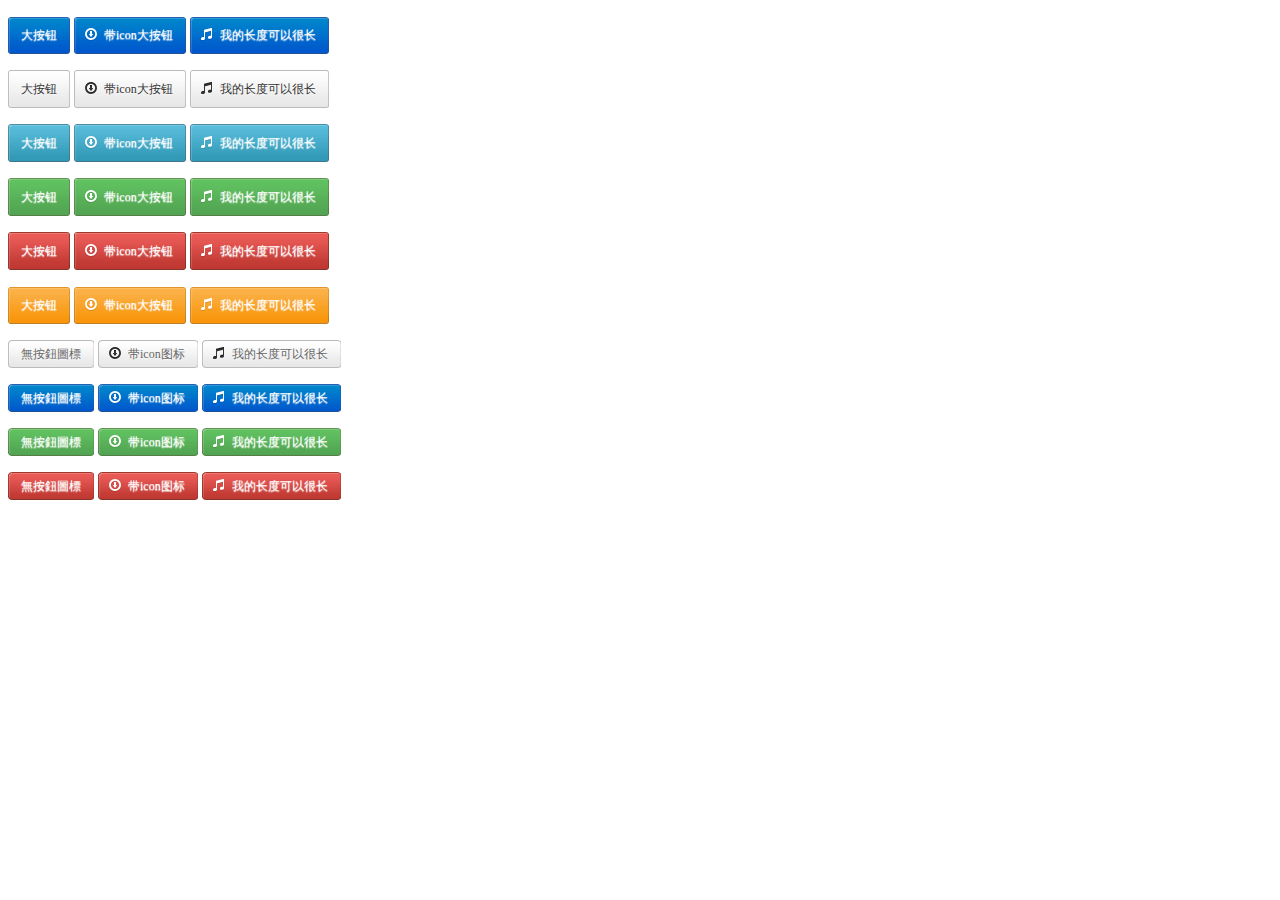
<file: button/btn.html>
<!DOCTYPE html>
<html xmlns="http://www.w3.org/1999/xhtml">
<head>
<meta charset="utf-8"/>
<title class="link_names"></title>

<link href="base.css" rel="stylesheet" type="text/css">

<link href="../css/icons.css" rel="stylesheet" type="text/css">
</head>
<!--
<p> 
  
  <a class="btn wbtn"  href="javascript:;" id=""><b>無按鈕圖標</b></a>
  <a class="btn iwbtn"  href="#" id=""><em class="icon-bt icon-download"></em><b>带icon图标</b></a> 
  <a class="btn iwbtn"  href="javascript:;" id=""><em class="icon-bt icon-music"></em><b>我的长度可以很长</b></a>
</p>
<p>
  <a class="btn bbtn"  href="javascript:;" id=""><b>無按鈕圖標</b></a>
  <a class="btn ibbtn"  href="#" id=""><em class="icon-wbt icon-download"></em><b>带icon图标</b></a> 
  <a class="btn ibbtn"  href="javascript:;" id=""><em class="icon-wbt icon-music"></em><b>我的长度可以很长</b></a>
</p>
-->
<p>
  <a class="btn bbtn-big"  ><b>大按钮</b></a>
  <a class="btn ibbtn-big"  href="#" id=""><em class="icon-wbt icon-download"></em><b>带icon大按钮</b></a> 
  <a class="btn ibbtn-big"  href="javascript:;" id=""><em class="icon-wbt icon-music"></em><b>我的长度可以很长</b></a>
</p>
<p>
  <a class="btn wbtn-big"  href="javascript:;" id=""><b>大按钮</b></a>
  <a class="btn iwbtn-big"  href="#" id=""><em class="icon-bt icon-download"></em><b>带icon大按钮</b></a> 
  <a class="btn iwbtn-big"  href="javascript:;" id=""><em class="icon-bt icon-music"></em><b>我的长度可以很长</b></a>
</p>
<p>
  <a class="btn sbtn-big"  href="javascript:;" id=""><b>大按钮</b></a>
  <a class="btn isbtn-big"  href="#" id=""><em class="icon-wbt icon-download"></em><b>带icon大按钮</b></a> 
  <a class="btn isbtn-big"  href="javascript:;" id=""><em class="icon-wbt icon-music"></em><b>我的长度可以很长</b></a>
</p>
<p>
  <a class="btn gbtn-big"  href="javascript:;" id=""><b>大按钮</b></a>
  <a class="btn igbtn-big"  href="#" id=""><em class="icon-wbt icon-download"></em><b>带icon大按钮</b></a> 
  <a class="btn igbtn-big"  href="javascript:;" id=""><em class="icon-wbt icon-music"></em><b>我的长度可以很长</b></a>
</p>
<p>
  <a class="btn rbtn-big"  href="javascript:;" id=""><b>大按钮</b></a>
  <a class="btn irbtn-big"  href="#" id=""><em class="icon-wbt icon-download"></em><b>带icon大按钮</b></a> 
  <a class="btn irbtn-big"  href="javascript:;" id=""><em class="icon-wbt icon-music"></em><b>我的长度可以很长</b></a>
</p>
<p>
  <a class="btn ybtn-big"  href="javascript:;" id=""><b>大按钮</b></a>
  <a class="btn iybtn-big"  href="#" id=""><em class="icon-wbt icon-download"></em><b>带icon大按钮</b></a> 
  <a class="btn iybtn-big"  href="javascript:;" id=""><em class="icon-wbt icon-music"></em><b>我的长度可以很长</b></a>
</p>

<p> 
  <a class="btn wbtn"  href="javascript:;" id="" ><b>無按鈕圖標</b></a>
  <a class="btn iwbtn"  href="#" id="" ><em class="icon-bt icon-download"></em><b>带icon图标</b></a> 
  <a class="btn iwbtn"  href="javascript:;" id="" ><em class="icon-bt icon-music"></em><b>我的长度可以很长</b></a>
</p>
<p>
  <a class="btn bbtn"  href="javascript:;" id="" ><b>無按鈕圖標</b></a>
  <a class="btn ibbtn"  href="#" id=""><em class="icon-wbt icon-download"></em><b>带icon图标</b></a> 
  <a class="btn ibbtn"  href="javascript:;" id=""><em class="icon-wbt icon-music"></em><b>我的长度可以很长</b></a>
</p>
<p>
  <a class="btn gbtn"  href="javascript:;" id="" ><b>無按鈕圖標</b></a>
  <a class="btn igbtn"  href="#" id=""><em class="icon-wbt icon-download"></em><b>带icon图标</b></a> 
  <a class="btn igbtn"  href="javascript:;" id=""><em class="icon-wbt icon-music"></em><b>我的长度可以很长</b></a>
</p>
<p>
  <a class="btn rbtn"  href="javascript:;" id="" ><b>無按鈕圖標</b></a>
  <a class="btn irbtn"  href="#" id=""><em class="icon-wbt icon-download"></em><b>带icon图标</b></a> 
  <a class="btn irbtn"  href="javascript:;" id=""><em class="icon-wbt icon-music"></em><b>我的长度可以很长</b></a>
</p>
</body></html>
</file>
<file: button/base.css>
﻿@charset "utf-8";
/* CSS Document */
body{
background-color:#fff
}
button{
border:0;
padding-left:10px!important;
}
a{
background:none;
}
 .btn,.btn b{
	
	background:url('btn.png') no-repeat;
	text-decoration:none;
	font-size:12px;
}

.btn{
	display:inline-block;
	white-space:nowrap;
	outline:0;
	text-shadow: 0 1px 1px rgba(255, 255, 255, 0.75);
	vertical-align: middle;	
	position:relative;
}
.btn:link,.btn:visited, .btn:active {
	zoom:1;
	text-decoration:none
}
/*------wbtn=white button;iwbtn=icon white button---------*/
.wbtn b,.iwbtn b {
    line-height:28px;
	font-weight:100;
	display:block;
	text-align:center;
	cursor:pointer;
	background-position:right -480px;
	color:#666;
	padding-right:13px;
}
.wbtn{
   line-height:28px;
	background-position:left -480px;	
	padding-left:13px;
}
.iwbtn {	
	background-position:left -480px;	
	padding-left:30px;
}

.wbtn:hover,.iwbtn:hover{
	background-position:0 -510px
}
.wbtn:hover b,.iwbtn:hover b {
	background-position:right -510px
}
/*----------bbtn=blue button;ibbtn=icon blue button---------------*/
.bbtn b,.ibbtn b {
    line-height:28px;
	font-weight:100;
	display:block;
	text-align:center;
	cursor:pointer;
	background-position:right -540px;
	color:#fff;
	padding-right:13px;
}

.bbtn{
    line-height:28px;
	background-position:left -540px;	
	padding-left:13px;
}
.ibbtn {	
	background-position:left -540px;	
	padding-left:30px;
}

.bbtn:hover,.ibbtn:hover{
	background-position:0 -570px
}
.bbtn:hover b,.ibbtn:hover b {
	background-position:right -570px
}
/*--------------greeen -------------------*/
.gbtn b,.igbtn b {
    line-height:28px;
	font-weight:100;
	display:block;
	text-align:center;
	cursor:pointer;
	background-position:right -660px;
	color:#fff;
	padding-right:13px;
}

.gbtn{
    line-height:28px;
	background-position:left -660px;	
	padding-left:13px;
}
.igbtn {	
	background-position:left -660px;	
	padding-left:30px;
}

.gbtn:hover,.igbtn:hover{
	background-position:0 -690px
}
.gbtn:hover b,.igbtn:hover b {
	background-position:right -690px
}
/*--------------red -------------------*/
.rbtn b,.irbtn b {
    line-height:28px;
	font-weight:100;
	display:block;
	text-align:center;
	cursor:pointer;
	background-position:right -720px;
	color:#fff;
	padding-right:13px;
}

.rbtn{
    line-height:28px;
	background-position:left -720px;	
	padding-left:13px;
}
.irbtn {	
	background-position:left -720px;	
	padding-left:30px;
}

.rbtn:hover,.irbtn:hover{
	background-position:0 -750px
}
.rbtn:hover b,.irbtn:hover b {
	background-position:right -750px
}
/*----------big  button---------------*/
.bbtn-big,.wbtn-big,.sbtn-big,.gbtn-big,.rbtn-big,.ybtn-big{
	padding-left:13px;
	height: 38px;
    line-height: 38px;
}
.bbtn-big b,.ibbtn-big b,.wbtn-big b,.iwbtn-big b,.sbtn-big b,
.isbtn-big b,.gbtn-big b,.igbtn-big b,.rbtn-big b,.irbtn-big b,.ybtn-big b,.iybtn-big b{
	font-weight:100;
	display:block;
	text-align:center;
	cursor:pointer;	
	padding-right:13px;
}
.ibbtn-big,.iwbtn-big,.isbtn-big,.igbtn-big,.irbtn-big,.iybtn-big {		
	padding-left:30px;
	height: 38px;
    line-height: 38px;
}
.ibbtn-big em,.iwbtn-big em,.isbtn-big em,.igbtn-big em,.irbtn-big em,.iybtn-big em{
    top:10px !important;
}
/*------------------------------*/
.bbtn-big{
	background-position:left -80px;	
}
.bbtn-big b,.ibbtn-big b {
    color:#fff;
	background-position:right -80px;
}
.bbtn-big:hover,.ibbtn-big:hover{
	background-position:0 -120px
}
.bbtn-big:hover b,.ibbtn-big:hover b {
	background-position:right -120px
}
.ibbtn-big{
	background-position:left -80px;
}
/*------------------------------*/
.wbtn-big{
	background-position:0 0;	
}
.wbtn-big b,.iwbtn-big b {
    color:#333;
	background-position:right 0;
}
.wbtn-big:hover,.iwbtn-big:hover{
	background-position:0 -40px;
}
.wbtn-big:hover b,.iwbtn-big:hover b {
	background-position:right -40px;
}
.iwbtn-big{
	background-position:left 0;
}
/*------------------------------*/
.sbtn-big{
	background-position:0 -160px;	
}
.sbtn-big b,.isbtn-big b {
    color:#fff;
	background-position:right -160px;
}
.isbtn-big{
	background-position:left -160px;
}
.sbtn-big:hover,.isbtn-big:hover{
	background-position:0 -200px;
}
.sbtn-big:hover b,.isbtn-big:hover b {
	background-position:right -200px;
}
/*-----------------------------*/
.gbtn-big{
	background-position:0 -240px;	
}
.gbtn-big b,.igbtn-big b {
    color:#fff;
	background-position:right -240px;
}
.igbtn-big{
	background-position:left -240px;
}
.gbtn-big:hover,.igbtn-big:hover{
	background-position:0 -280px;
}
.gbtn-big:hover b,.igbtn-big:hover b {
	background-position:right -280px;
}
/*--------------------------------*/
.rbtn-big{
	background-position:0 -320px;	
}
.rbtn-big b,.irbtn-big b {
    color:#fff;
	background-position:right -320px;
}
.irbtn-big{
	background-position:left -320px;
}
.rbtn-big:hover,.irbtn-big:hover{
	background-position:0 -360px;
}
.rbtn-big:hover b,.irbtn-big:hover b {
	background-position:right -360px;
}
/*-------------------------------*/
.ybtn-big{
	background-position:0 -400px;	
}
.ybtn-big b,.iybtn-big b {
    color:#fff;
	background-position:right -400px;
}
.iybtn-big{
	background-position:left -400px;
}
.ybtn-big:hover,.iybtn-big:hover{
	background-position:0 -440px;
}
.ybtn-big:hover b,.iybtn-big:hover b {
	background-position:right -440px;
}
</file>
<file: css/icons.css>
/* Small icons*/
.isw, .isb {
margin-left: 10px;
padding: 11px 0px;
width: 16px;
height: 16px;
font-size: 14px;
font-weight: normal;
display: block;
float: left;
}

/* boostarp icon */
.icon {
  display: inline-block;
  width: 14px;
  height: 14px;
  margin-top: 1px;
  *margin-right: .3em;
  line-height: 14px;
  vertical-align: text-top;
  background-image: url("../img/glyphicons-halflings.png");
  background-position: 14px 14px;
  background-repeat: no-repeat;
}
.icon-bt {
position:absolute;
top:5px;
left:10px;
  display: block;
  width: 14px;
  height: 14px;
  margin-top: 1px;
  *margin-right: .3em;
  line-height: 14px;
  vertical-align: text-top;
  background-image: url("../img/glyphicons-halflings.png");
  background-position: 14px 14px;
  background-repeat: no-repeat;
}
.icon-wbt {
position:absolute;
top:5px;
left:10px;
  display: block;
  width: 14px;
  height: 14px;
  margin-top: 1px;
  *margin-right: .3em;
  line-height: 14px;
  vertical-align: text-top;
  background-image: url("../img/glyphicons-halflings-white.png");
  background-position: 14px 14px;
  background-repeat: no-repeat;
}
.icon-glass {
  background-position: 0      0;
}

.icon-music {
  background-position: -24px 0;
}

.icon-search {
  background-position: -48px 0;
}

.icon-envelope {
  background-position: -72px 0;
}

.icon-heart {
  background-position: -96px 0;
}

.icon-star {
  background-position: -120px 0;
}

.icon-star-empty {
  background-position: -144px 0;
}

.icon-user {
  background-position: -168px 0;
}

.icon-film {
  background-position: -192px 0;
}

.icon-th-large {
  background-position: -216px 0;
}

.icon-th {
  background-position: -240px 0;
}

.icon-th-list {
  background-position: -264px 0;
}

.icon-ok {
  background-position: -288px 0;
}

.icon-remove {
  background-position: -312px 0;
}

.icon-zoom-in {
  background-position: -336px 0;
}

.icon-zoom-out {
  background-position: -360px 0;
}

.icon-off {
  background-position: -384px 0;
}

.icon-signal {
  background-position: -408px 0;
}

.icon-cog {
  background-position: -432px 0;
}

.icon-trash {
  background-position: -456px 0;
}

.icon-home {
  background-position: 0 -24px;
}

.icon-file {
  background-position: -24px -24px;
}

.icon-time {
  background-position: -48px -24px;
}

.icon-road {
  background-position: -72px -24px;
}

.icon-download-alt {
  background-position: -96px -24px;
}

.icon-download {
  background-position: -120px -24px;
}

.icon-upload {
  background-position: -144px -24px;
}

.icon-inbox {
  background-position: -168px -24px;
}

.icon-play-circle {
  background-position: -192px -24px;
}

.icon-repeat {
  background-position: -216px -24px;
}

.icon-refresh {
  background-position: -240px -24px;
}

.icon-list-alt {
  background-position: -264px -24px;
}

.icon-lock {
  background-position: -287px -24px;
}

.icon-flag {
  background-position: -312px -24px;
}

.icon-headphones {
  background-position: -336px -24px;
}

.icon-volume-off {
  background-position: -360px -24px;
}

.icon-volume-down {
  background-position: -384px -24px;
}

.icon-volume-up {
  background-position: -408px -24px;
}

.icon-qrcode {
  background-position: -432px -24px;
}

.icon-barcode {
  background-position: -456px -24px;
}

.icon-tag {
  background-position: 0 -48px;
}

.icon-tags {
  background-position: -25px -48px;
}

.icon-book {
  background-position: -48px -48px;
}

.icon-bookmark {
  background-position: -72px -48px;
}

.icon-print {
  background-position: -96px -48px;
}

.icon-camera {
  background-position: -120px -48px;
}

.icon-font {
  background-position: -144px -48px;
}

.icon-bold {
  background-position: -167px -48px;
}

.icon-italic {
  background-position: -192px -48px;
}

.icon-text-height {
  background-position: -216px -48px;
}

.icon-text-width {
  background-position: -240px -48px;
}

.icon-align-left {
  background-position: -264px -48px;
}

.icon-align-center {
  background-position: -288px -48px;
}

.icon-align-right {
  background-position: -312px -48px;
}

.icon-align-justify {
  background-position: -336px -48px;
}

.icon-list {
  background-position: -360px -48px;
}

.icon-indent-left {
  background-position: -384px -48px;
}

.icon-indent-right {
  background-position: -408px -48px;
}

.icon-facetime-video {
  background-position: -432px -48px;
}

.icon-picture {
  background-position: -456px -48px;
}

.icon-pencil {
  background-position: 0 -72px;
}

.icon-map-marker {
  background-position: -24px -72px;
}

.icon-adjust {
  background-position: -48px -72px;
}

.icon-tint {
  background-position: -72px -72px;
}

.icon-edit {
  background-position: -96px -72px;
}

.icon-share {
  background-position: -120px -72px;
}

.icon-check {
  background-position: -144px -72px;
}

.icon-move {
  background-position: -168px -72px;
}

.icon-step-backward {
  background-position: -192px -72px;
}

.icon-fast-backward {
  background-position: -216px -72px;
}

.icon-backward {
  background-position: -240px -72px;
}

.icon-play {
  background-position: -264px -72px;
}

.icon-pause {
  background-position: -288px -72px;
}

.icon-stop {
  background-position: -312px -72px;
}

.icon-forward {
  background-position: -336px -72px;
}

.icon-fast-forward {
  background-position: -360px -72px;
}

.icon-step-forward {
  background-position: -384px -72px;
}

.icon-eject {
  background-position: -408px -72px;
}

.icon-chevron-left {
  background-position: -432px -72px;
}

.icon-chevron-right {
  background-position: -456px -72px;
}

.icon-plus-sign {
  background-position: 0 -96px;
}

.icon-minus-sign {
  background-position: -24px -96px;
}

.icon-remove-sign {
  background-position: -48px -96px;
}

.icon-ok-sign {
  background-position: -72px -96px;
}

.icon-question-sign {
  background-position: -96px -96px;
}

.icon-info-sign {
  background-position: -120px -96px;
}

.icon-screenshot {
  background-position: -144px -96px;
}

.icon-remove-circle {
  background-position: -168px -96px;
}

.icon-ok-circle {
  background-position: -192px -96px;
}

.icon-ban-circle {
  background-position: -216px -96px;
}

.icon-arrow-left {
  background-position: -240px -96px;
}

.icon-arrow-right {
  background-position: -264px -96px;
}

.icon-arrow-up {
  background-position: -289px -96px;
}

.icon-arrow-down {
  background-position: -312px -96px;
}

.icon-share-alt {
  background-position: -336px -96px;
}

.icon-resize-full {
  background-position: -360px -96px;
}

.icon-resize-small {
  background-position: -384px -96px;
}

.icon-plus {
  background-position: -408px -96px;
}

.icon-minus {
  background-position: -433px -96px;
}

.icon-asterisk {
  background-position: -456px -96px;
}

.icon-exclamation-sign {
  background-position: 0 -120px;
}

.icon-gift {
  background-position: -24px -120px;
}

.icon-leaf {
  background-position: -48px -120px;
}

.icon-fire {
  background-position: -72px -120px;
}

.icon-eye-open {
  background-position: -96px -120px;
}

.icon-eye-close {
  background-position: -120px -120px;
}

.icon-warning-sign {
  background-position: -144px -120px;
}

.icon-plane {
  background-position: -168px -120px;
}

.icon-calendar {
  background-position: -192px -120px;
}

.icon-random {
  width: 16px;
  background-position: -216px -120px;
}

.icon-comment {
  background-position: -240px -120px;
}

.icon-magnet {
  background-position: -264px -120px;
}

.icon-chevron-up {
  background-position: -288px -120px;
}

.icon-chevron-down {
  background-position: -313px -119px;
}

.icon-retweet {
  background-position: -336px -120px;
}

.icon-shopping-cart {
  background-position: -360px -120px;
}

.icon-folder-close {
  background-position: -384px -120px;
}

.icon-folder-open {
  width: 16px;
  background-position: -408px -120px;
}

.icon-resize-vertical {
  background-position: -432px -119px;
}

.icon-resize-horizontal {
  background-position: -456px -118px;
}

.icon-hdd {
  background-position: 0 -144px;
}

.icon-bullhorn {
  background-position: -24px -144px;
}

.icon-bell {
  background-position: -48px -144px;
}

.icon-certificate {
  background-position: -72px -144px;
}

.icon-thumbs-up {
  background-position: -96px -144px;
}

.icon-thumbs-down {
  background-position: -120px -144px;
}

.icon-hand-right {
  background-position: -144px -144px;
}

.icon-hand-left {
  background-position: -168px -144px;
}

.icon-hand-up {
  background-position: -192px -144px;
}

.icon-hand-down {
  background-position: -216px -144px;
}

.icon-circle-arrow-right {
  background-position: -240px -144px;
}

.icon-circle-arrow-left {
  background-position: -264px -144px;
}

.icon-circle-arrow-up {
  background-position: -288px -144px;
}

.icon-circle-arrow-down {
  background-position: -312px -144px;
}

.icon-globe {
  background-position: -336px -144px;
}

.icon-wrench {
  background-position: -360px -144px;
}

.icon-tasks {
  background-position: -384px -144px;
}

.icon-filter {
  background-position: -408px -144px;
}

.icon-briefcase {
  background-position: -432px -144px;
}

.icon-fullscreen {
  background-position: -456px -144px;
}

/* icon small white */
.isw-archive {
	background: url('../img/icons/ws/ic_archive.png') center center no-repeat transparent;
}
.isw-chat {
	background: url('../img/icons/ws/ic_chat.png') center center no-repeat transparent;
}

.isw-graph {
	background: url('../img/icons/ws/ic_graph.png') center center no-repeat transparent;
}
.isw-grid {
	background: url('../img/icons/ws/ic_grid.png') center center no-repeat transparent;
}
.isw-list {
	background: url('../img/icons/ws/ic_list.png') center center no-repeat transparent;
}

.isw-text_document {
	background: url('../img/icons/ws/ic_text_document.png') center center no-repeat transparent;
}

.isw-zoom {
	background: url('../img/icons/ws/ic_zoom.png') center center no-repeat transparent;
}
</file>
